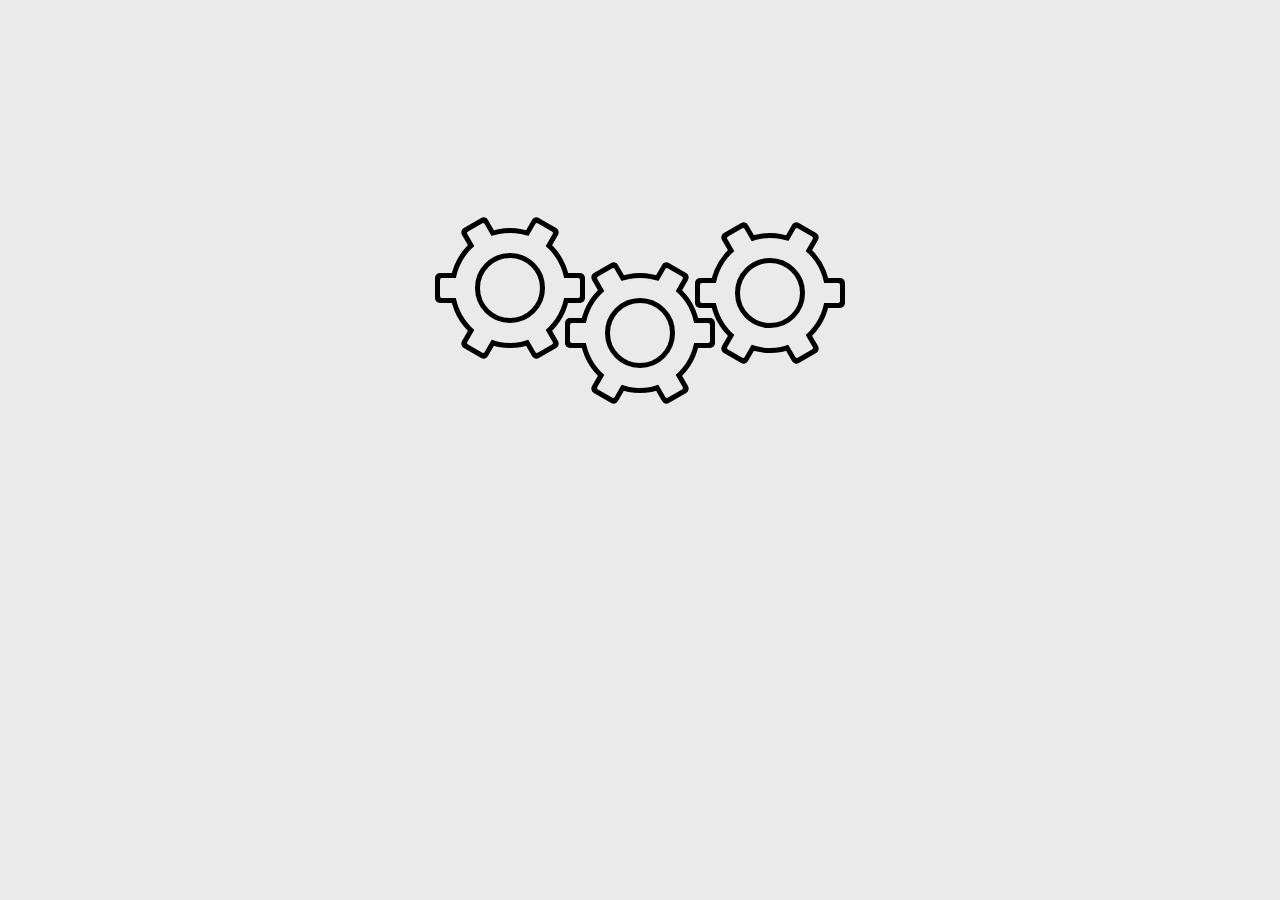
<file: ImotInfo/PHP/errorpage.html>
<html>
<link href="https://fonts.googleapis.com/css?family=Encode+Sans+Semi+Condensed:100,200,300,400" rel="stylesheet">
<link rel="stylesheet" type="text/css" href="../CSS/errorpage.css">
<body class="loading">
  <h1>420</h1>
  <h2>Something broke<b>>:(</b></h2>
  <div class="gears">
    <div class="gear one">
      <div class="bar"></div>
      <div class="bar"></div>
      <div class="bar"></div>
    </div>
    <div class="gear two">
      <div class="bar"></div>
      <div class="bar"></div>
      <div class="bar"></div>
    </div>
    <div class="gear three">
      <div class="bar"></div>
      <div class="bar"></div>
      <div class="bar"></div>
    </div>
  </div>
  <script src="https://code.jquery.com/jquery-1.10.2.js"></script>
  <script src="../JS/errorpage.js" type="text/javascript"></script>
</body>
</html>
</file>
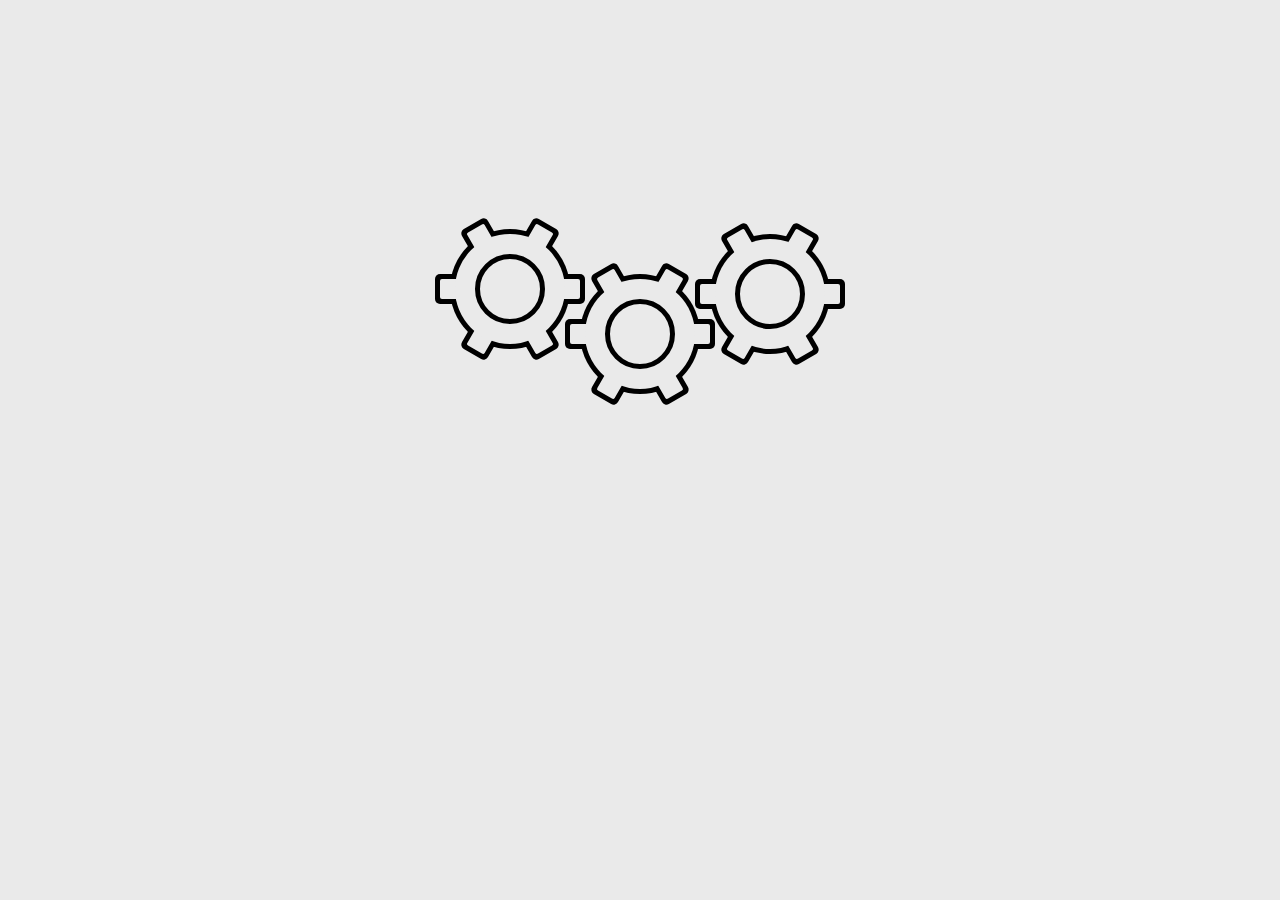
<file: ImotInfo/PHP/errorpagemail.html>
<html>
<link href="https://fonts.googleapis.com/css?family=Encode+Sans+Semi+Condensed:100,200,300,400" rel="stylesheet">
<link rel="stylesheet" type="text/css" href="../CSS/errorpage.css">
<body class="loading">
  <h1>69</h1>
  <h2>Съжалявам но мейла е зает вече <b>:<</b></h2>
  <div class="gears">
    <div class="gear one">
      <div class="bar"></div>
      <div class="bar"></div>
      <div class="bar"></div>
    </div>
    <div class="gear two">
      <div class="bar"></div>
      <div class="bar"></div>
      <div class="bar"></div>
    </div>
    <div class="gear three">
      <div class="bar"></div>
      <div class="bar"></div>
      <div class="bar"></div>
    </div>
  </div>
  <script src="https://code.jquery.com/jquery-1.10.2.js"></script>
  <script src="../JS/errorpage.js" type="text/javascript"></script>
</body>
</html>
</file>
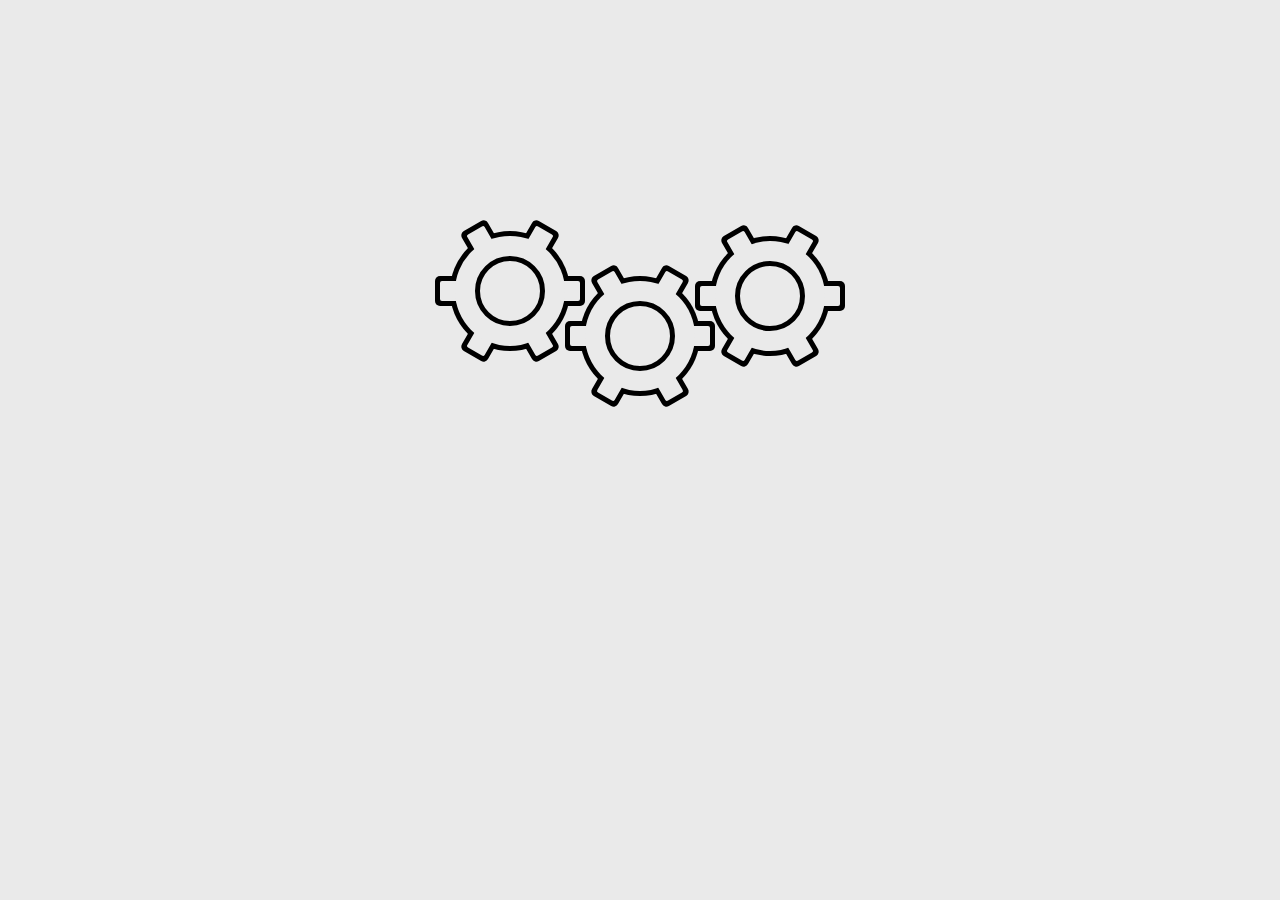
<file: ImotInfo/PHP/errorpageother.html>
<html>
<link href="https://fonts.googleapis.com/css?family=Encode+Sans+Semi+Condensed:100,200,300,400" rel="stylesheet">
<link rel="stylesheet" type="text/css" href="../CSS/errorpage.css">
<body class="loading">
  <h1>254</h1>
  <h2>Има нещо грешно в нещата дето си писал <b>¯\_(ツ)_/¯</b></h2>
  <div class="gears">
    <div class="gear one">
      <div class="bar"></div>
      <div class="bar"></div>
      <div class="bar"></div>
    </div>
    <div class="gear two">
      <div class="bar"></div>
      <div class="bar"></div>
      <div class="bar"></div>
    </div>
    <div class="gear three">
      <div class="bar"></div>
      <div class="bar"></div>
      <div class="bar"></div>
    </div>
  </div>
  <script src="https://code.jquery.com/jquery-1.10.2.js"></script>
  <script src="../JS/errorpage.js" type="text/javascript"></script>
</body>
</html>
</file>
<file: ImotInfo/CSS/errorpage.css>
/**/
:root {
  --main-color: #eaeaea;
  --stroke-color: black;
  
}
/**/
body {
  background: var(--main-color);
}
h1 {
  margin: 100px auto 0 auto;
  color: var(--stroke-color);
  font-family: 'Encode Sans Semi Condensed', Verdana, sans-serif;
  font-size: 10rem; line-height: 10rem;
  font-weight: 200;
  text-align: center;
}
h2 {
  margin: 20px auto 30px auto;
  font-family: 'Encode Sans Semi Condensed', Verdana, sans-serif;
  font-size: 1.5rem;
  font-weight: 200;
  text-align: center;
}
h1, h2 {
  -webkit-transition: opacity 0.5s linear, margin-top 0.5s linear; /* Safari */
  transition: opacity 0.5s linear, margin-top 0.5s linear;
}
.loading h1, .loading h2 {
  margin-top: 0px;
  opacity: 0;  
}
.gears {
  position: relative;
  margin: 0 auto;
  width: auto; height: 0;
}
.gear {
  position: relative;
  z-index: 0;
  width: 120px; height: 120px;
  margin: 0 auto;
  border-radius: 50%;
  background: var(--stroke-color);
}
.gear:before{
  position: absolute; left: 5px; top: 5px; right: 5px; bottom: 5px;
  z-index: 2;
  content: "";
  border-radius: 50%;
  background: var(--main-color);
}
.gear:after {
  position: absolute; left: 25px; top: 25px;
  z-index: 3;
  content: "";
  width: 70px; height: 70px;
  border-radius: 50%;
  border: 5px solid var(--stroke-color);
  box-sizing: border-box;
  background: var(--main-color);
}
.gear.one {
  left: -130px;
}
.gear.two {
  top: -75px;
}
.gear.three {
  top: -235px;
  left: 130px;
}
.gear .bar {
  position: absolute; left: -15px; top: 50%;
  z-index: 0;
  width: 150px; height: 30px;
  margin-top: -15px;
  border-radius: 5px;
  background: var(--stroke-color);
}
.gear .bar:before {
  position: absolute; left: 5px; top: 5px; right: 5px; bottom: 5px;
  z-index: 1;
  content: "";
  border-radius: 2px;
  background: var(--main-color);
}
.gear .bar:nth-child(2) {
  transform: rotate(60deg);
  -webkit-transform: rotate(60deg);
}
.gear .bar:nth-child(3) {
  transform: rotate(120deg);
  -webkit-transform: rotate(120deg);
}
@-webkit-keyframes clockwise {
  0% { -webkit-transform: rotate(0deg);}
  100% { -webkit-transform: rotate(360deg);}
}
@-webkit-keyframes anticlockwise {
  0% { -webkit-transform: rotate(360deg);}
  100% { -webkit-transform: rotate(0deg);}
}
@-webkit-keyframes clockwiseError {
  0% { -webkit-transform: rotate(0deg);}
  20% { -webkit-transform: rotate(30deg);}
  40% { -webkit-transform: rotate(25deg);}
  60% { -webkit-transform: rotate(30deg);}
  100% { -webkit-transform: rotate(0deg);}
}
@-webkit-keyframes anticlockwiseErrorStop {
  0% { -webkit-transform: rotate(0deg);}
  20% { -webkit-transform: rotate(-30deg);}
  60% { -webkit-transform: rotate(-30deg);}
  100% { -webkit-transform: rotate(0deg);}
}
@-webkit-keyframes anticlockwiseError {
  0% { -webkit-transform: rotate(0deg);}
  20% { -webkit-transform: rotate(-30deg);}
  40% { -webkit-transform: rotate(-25deg);}
  60% { -webkit-transform: rotate(-30deg);}
  100% { -webkit-transform: rotate(0deg);}
}
.gear.one {
  -webkit-animation: anticlockwiseErrorStop 2s linear infinite;
}
.gear.two {
  -webkit-animation: anticlockwiseError 2s linear infinite;
}
.gear.three {
  -webkit-animation: clockwiseError 2s linear infinite;
}
.loading .gear.one, .loading .gear.three {
  -webkit-animation: clockwise 3s linear infinite;
}
.loading .gear.two {
  -webkit-animation: anticlockwise 3s linear infinite;
}
</file>
